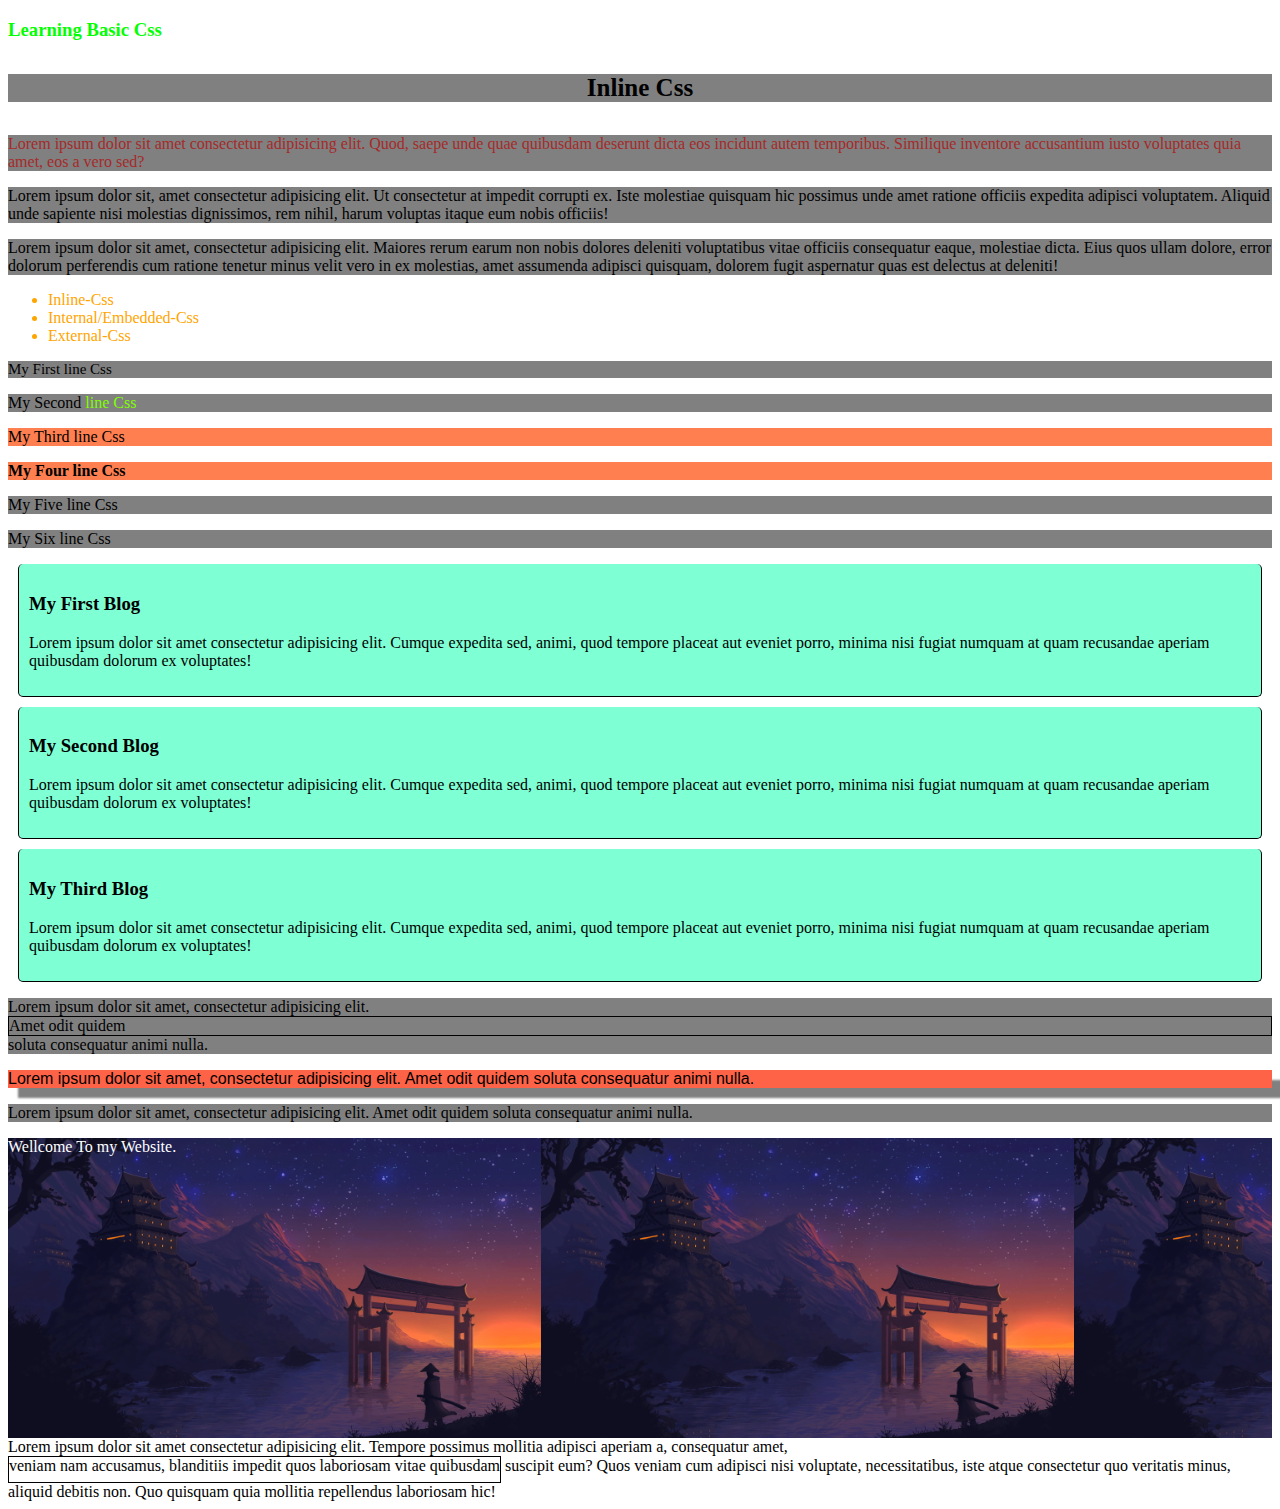
<file: index.html>
<!DOCTYPE html>
<html lang="en">
<head>
    <meta charset="UTF-8">
    <meta name="viewport" content="width=device-width, initial-scale=1.0">
    <title>Module-02</title>
    <link rel="shortcut icon" href="https://cdn-icons-png.freepik.com/256/14027/14027063.png" type="image/x-icon">
    <style> /* এইচটিএমএল এর হেড এর ভেতরে সিএসএস লিখলে সেটা ইনটানাল সিএসএস। */
        p{
            background-color: grey;
        }
        li{
            color: orange;
        }
        #Frist-Id{ /* কোন গ্রুপ এর প্রথম এলিমেন্ট কে ধরতে আইডি ব্যাবহার করা হয়। */
            color: brown;
        }
        .Frist-Class{ /* কোন ট্যাগ কে নিদিষ্ট করে ধরার জন্য ক্লাস ব্যাবহার করা হয়। */
            text-align: center; /* (text-align: ;)ব্লোক লেভেলের কোন লেখাকে মাঝে/প্রথমে/শেষে নিয়ে যেতে ব্যাবহার করা হয়।(justify) দিলে লেখা গুলো সমান হয়ে যাবে। */
            font-size: 25px; /* (font-size: ;)কোন লেখাকে বড়/ছোট করতে ব্যাবহার করা হয়। */
            font-weight: bold; /* (font-weight: ;) কোন লেখাকে মোটা/চিকন করার জন্য। */
        }
        #Frist-peragraph{
            font-size: 15px;
        }
        .Third-Peragraph{
            background-color: coral;
        }
        .Forth-Peragraph{
            font-weight: 900;
        }
        .Span-tag{
            color: chartreuse;
        }
        .Blog{
            background-color: aquamarine;
            border: 1px solid black; /* (border: ;) কোন এলিমেন্ট এর বডার দেওয়ার জন্য। */
            border-radius: 5px; /* (border-radius: ;) কোন এলিমেন্ট এর বডার কে স্মুথ করার জন্য। */
            border-top: 0.5px; /* (border-top/bottom/left/right: ;) এভাবে কোন এলিমেন্ট কে ডানে/বামে/উপরে/নিচে  সিএসএস প্রোপারটি দেওয়া যায়। */
            margin: 10px 10px 10px 10px; /* (margin-top/bottom/left/right: 10px 10px 10px 10px;) কোন এলিমেন্ট কে ডানে/বামে/উপরে/নিচে সরানোর জন্য।আর অনেক গুলা ভেল্যু থাকলে তা ঘড়ির কাটার দিকে কাজ করে। */
            padding: 10px; /* (padding-top/bottom/left/right: 10px 10px 10px 10px;) কোন এলিমেন্ট কে ডানে/বামে/উপরে/নিচে ভেতর থেকে সরানোর জন্য।আর অনেক গুলা ভেল্যু থাকলে তা ঘড়ির কাটার দিকে কাজ করে। */
        }
        .Blog-Peragraph{
            background-color: aquamarine;
        }
        .Display-Property-Second{
            visibility: hidden; /* (visibility: hidden;) কোন এলিমেন্ট কে তার জায়গায় রেখে হাইড করার জন্য ব্যাবহার করা হয়। */
            display: none;/* (display: none;) কোন এলিমেন্ট কে তার জায়গা থেকে সরে হাইড করার জন্য ব্যাবহার করা হয়। */
        }
        .Display-Property-Third{
            background-color: tomato;
            box-shadow: 10px 10px 2px gray; /* (box-shadow: 10px 10px 2px gray;) কোন এলিমেন্ট কে সেডো দেওয়ার জন্য এটি ব্যাবহার করা হয়। প্রথম ভেল্যু টা নিচে দ্বিতীয় ভেল্যু টা বামে এবং তূতীয় ভেল্যু টা সেডো টা কত গভীর হবে তার জন্য ব্যাবহার করা হয়।*/
            font-family: 'Gill Sans', 'Gill Sans MT', Calibri, 'Trebuchet MS', sans-serif;
        }
        .Display-Property-First-Span{
            border: 1px solid black;
            display: block; /* (display: block;) এটি ব্যাবহার করা হয় কোন ইনলাইন এলিমেন্ট কে ব্লক লেভেল এলিমেন্ট এ রুপান্তরের জন্য।আবার (display:inline;) এটি ব্যাবহার করা হয় কোন ব্লক লেভেল এলিমেন্ট কে ইনলাইন লেভেল এলিমেন্ট এ রুপান্তরের জন্য।  */
        }
    </style>
    <link rel="stylesheet" href="style.css">
</head>
<body>

    <!-- (Milestone-01,Module-02 ) -->

    <h3 style="color: rgb(4, 255, 4);">Learning Basic Css</h3> <!-- এইচটিএমএল লাইনের মধ্যেই সিএসএস লিখলে সেটা ইনলাইন সিএসএস।(color: ;) এটি ব্যাবহার করা হয় লেখাকে কালার করার জন্য। -->
    <h4 class="Frist-Class" style="background-color: gray;">Inline Css</h4> <!-- (background-color: ;) এটি ব্যাবহার করা হয় লেখার ব্যাগগ্রাউন্ড কে কালার করার জন্য। -->
    <p id="Frist-Id">Lorem ipsum dolor sit amet consectetur adipisicing elit. Quod, saepe unde quae quibusdam deserunt dicta eos incidunt autem temporibus. Similique inventore accusantium iusto voluptates quia amet, eos a vero sed?</p>
    <p>Lorem ipsum dolor sit, amet consectetur adipisicing elit. Ut consectetur at impedit corrupti ex. Iste molestiae quisquam hic possimus unde amet ratione officiis expedita adipisci voluptatem. Aliquid unde sapiente nisi molestias dignissimos, rem nihil, harum voluptas itaque eum nobis officiis!</p>
    <p>Lorem ipsum dolor sit amet, consectetur adipisicing elit. Maiores rerum earum non nobis dolores deleniti voluptatibus vitae officiis consequatur eaque, molestiae dicta. Eius quos ullam dolore, error dolorum perferendis cum ratione tenetur minus velit vero in ex molestias, amet assumenda adipisci quisquam, dolorem fugit aspernatur quas est delectus at deleniti!</p>
    <ul>
        <li>Inline-Css</li>
        <li>Internal/Embedded-Css</li>
        <li>External-Css</li>
    </ul>

    <p id="Frist-peragraph">My First line Css</p>
    <p>My Second <span class="Span-tag">line Css</span></p> <!-- (Span) ট্যাগ টি ব্যাবহার করা হয় নিদ্রিষ্ট কোন কিছুকে সিএসএস দেওয়ার জন্য। -->
    <p class="Third-Peragraph">My Third line Css</p>
    <p class="Forth-Peragraph Third-Peragraph">My Four line Css</p> <!-- (class="Forth-Peragraph Third-Peragraph") কয়েকটি ক্লাস একই লাইনে ব্যাবহার করা যায়। -->
    <p>My Five line Css</p>
    <p>My Six line Css</p>

    <div class="Blog">
        <h3>My First Blog</h3>
        <p class="Blog-Peragraph">Lorem ipsum dolor sit amet consectetur adipisicing elit. Cumque expedita sed, animi, quod tempore placeat aut eveniet porro, minima nisi fugiat numquam at quam recusandae aperiam quibusdam dolorum ex voluptates!</p>
    </div>
    <div class="Blog">
        <h3>My Second Blog</h3>
        <p class="Blog-Peragraph">Lorem ipsum dolor sit amet consectetur adipisicing elit. Cumque expedita sed, animi, quod tempore placeat aut eveniet porro, minima nisi fugiat numquam at quam recusandae aperiam quibusdam dolorum ex voluptates!</p>
    </div>
    <div class="Blog">
        <h3>My Third Blog</h3>
        <p class="Blog-Peragraph">Lorem ipsum dolor sit amet consectetur adipisicing elit. Cumque expedita sed, animi, quod tempore placeat aut eveniet porro, minima nisi fugiat numquam at quam recusandae aperiam quibusdam dolorum ex voluptates!</p>
    </div>

    <p class="Display-Property-First">Lorem ipsum dolor sit amet, consectetur adipisicing elit. <span class="Display-Property-First-Span">Amet odit quidem</span> soluta consequatur animi nulla.</p>
    <p class="Display-Property-Second">Lorem ipsum dolor sit amet, consectetur adipisicing elit. Amet odit quidem soluta consequatur animi nulla.</p>
    <p class="Display-Property-Third">Lorem ipsum dolor sit amet, consectetur adipisicing elit. Amet odit quidem soluta consequatur animi nulla.</p>
    <p class="Display-Property-Forth">Lorem ipsum dolor sit amet, consectetur adipisicing elit. Amet odit quidem soluta consequatur animi nulla.</p>

    <header class="Header">
        Wellcome To my Website.
    </header>
    <span class="Inline-Block">Lorem ipsum dolor sit amet consectetur adipisicing elit. Tempore possimus mollitia adipisci aperiam a, consequatur amet, <span class="veniam">veniam nam accusamus, blanditiis impedit quos laboriosam vitae quibusdam</span> suscipit eum? Quos veniam cum adipisci nisi voluptate, <span class="necessit">necessitatibus, iste atque consectetur quo veritatis minus,</span> aliquid debitis non. Quo quisquam quia mollitia repellendus laboriosam hic!</span>

</body>
</html>
</file>
<file: style.css>
.Header{
    height: 300px;
    color: white;
    background-color: bisque;
    background-image: url(../); /* (background-image: url(../);) এটি ব্যাবহার করা হয় ব্যাকগ্রাউন্ড ইমেজকে অন্য ফোল্ডার থেকে সিলেক্ট করার জন্য। */
    background-image: url(img/wallpaperflare.com_wallpaper\(7\).jpg); /* (background-image: url(); এটি ব্যাবহার করা হয় ব্যাকগ্রাউন্ড এ ইমেজ বসানোর জন্য।) */
    background-repeat: no-repeat; /* (background-repeat: no-repeat;) এটি ব্যাবহার করা হয় ব্যাকগ্রাউন্ড এর ইমেজ যেন রিপিট না হয় তার জন্য। */
    background-repeat: repeat-x; /* (background-repeat: repeat-x;) এটি ব্যাবহার করা হয় ব্যাকগ্রাউন্ড এর ইমেজ কে (x) অক্ষ বরাবর রিপিট করার জন্য (repeat-x) ব্যাবহার করা হয় ব্যাকগ্রাউন্ড এর ইমেজ কে (y) অক্ষ বরাবর রিপিট করার জন্য। */
    background-size: cover; /* (background-size: cover;) এটি ব্যাবহার করা হয় ব্যাকগ্রাউন্ড ইমেজকে পুরো জায়গা জুড়ে বসাতে। */
    background-size: contain; /* (background-size: contain;) এটি ব্যাবহার করা হয় ব্যাকগ্রাউন্ড এর সাইজ যতটুকু ততটুকু জায়গায় বসাতে। */
}
.veniam{
    border: 1px solid black;
    display: inline-block; /* (display: inline-block;) এটি ব্যাবহার করা হয় কোন  ইনলাইন এলিমেন্ট কে ইনলাইনে রেখেই ব্লক এলিমেন্ট এর পোপারটি দেওয়ার জন্য। */
    height: 25px;
}
</file>
